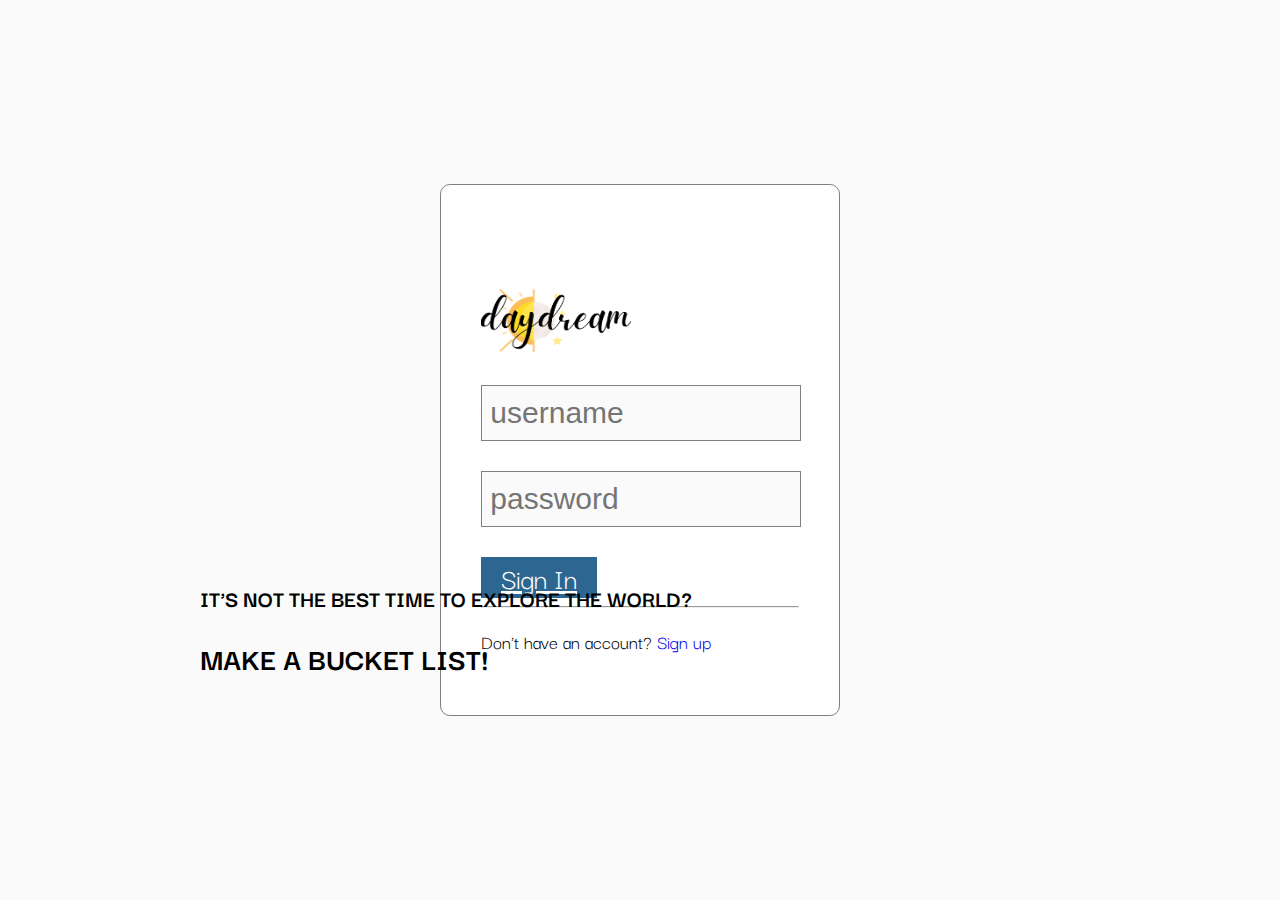
<file: index.html>
<!DOCTYPE html>
<html lang="en">

<head>
    <meta charset="UTF-8">
    <meta http-equiv="X-UA-Compatible" content="IE=edge">
    <meta name="viewport" content="width=device-width, initial-scale=1.0">
    <!-- CSS only -->
    <link href="https://cdn.jsdelivr.net/npm/bootstrap@5.2.0-beta1/dist/css/bootstrap.min.css" rel="stylesheet"
        integrity="sha384-0evHe/X+R7YkIZDRvuzKMRqM+OrBnVFBL6DOitfPri4tjfHxaWutUpFmBp4vmVor" crossorigin="anonymous">

    <link href="styles/styles.css" rel="stylesheet" type="text/css">
    <link rel="preconnect" href="https://fonts.googleapis.com">
    <link rel="preconnect" href="https://fonts.gstatic.com" crossorigin>
    <link href="https://fonts.googleapis.com/css2?family=Darker+Grotesque:wght@300;400;500;600;700&display=swap"
        rel="stylesheet">
    <script src="/Scripts/script.js" defer></script>

    <title>Day Dream</title>
</head>

<body>


    <div class="box text-center">

        <img src="/assets/logo.png" alt="logo" style="width:150px ;height:150px">
        <form>
            <div class="signininput">
                <input type="text" name="username" id="username" placeholder=" username" required />
            </div>

            <div class="signininput">
                <input type="password" name="password" id="password" placeholder=" password" required />

            </div>
            <a href="bucketlist.html" class="btn" type="submit">Sign In</a>
            <hr />

            <p style=" font-size:20px">Don't have an account? <a href="signup.html"
                    style="text-decoration:none ; font-size:20px">Sign up</a></p>

        </form>
    </div>

    <div style="position:absolute ; bottom: 200px ; left:200px ">
        <h2 class="text-muted">IT'S NOT THE BEST TIME TO EXPLORE THE WORLD?</h2>
        <h1 class="text-muted">MAKE A BUCKET LIST!</h1>
    </div>



    <!-- JavaScript Bundle with Popper -->
    <script src="https://cdn.jsdelivr.net/npm/bootstrap@5.2.0-beta1/dist/js/bootstrap.bundle.min.js"
        integrity="sha384-pprn3073KE6tl6bjs2QrFaJGz5/SUsLqktiwsUTF55Jfv3qYSDhgCecCxMW52nD2"
        crossorigin="anonymous"></script>
</body>

</html>
</file>
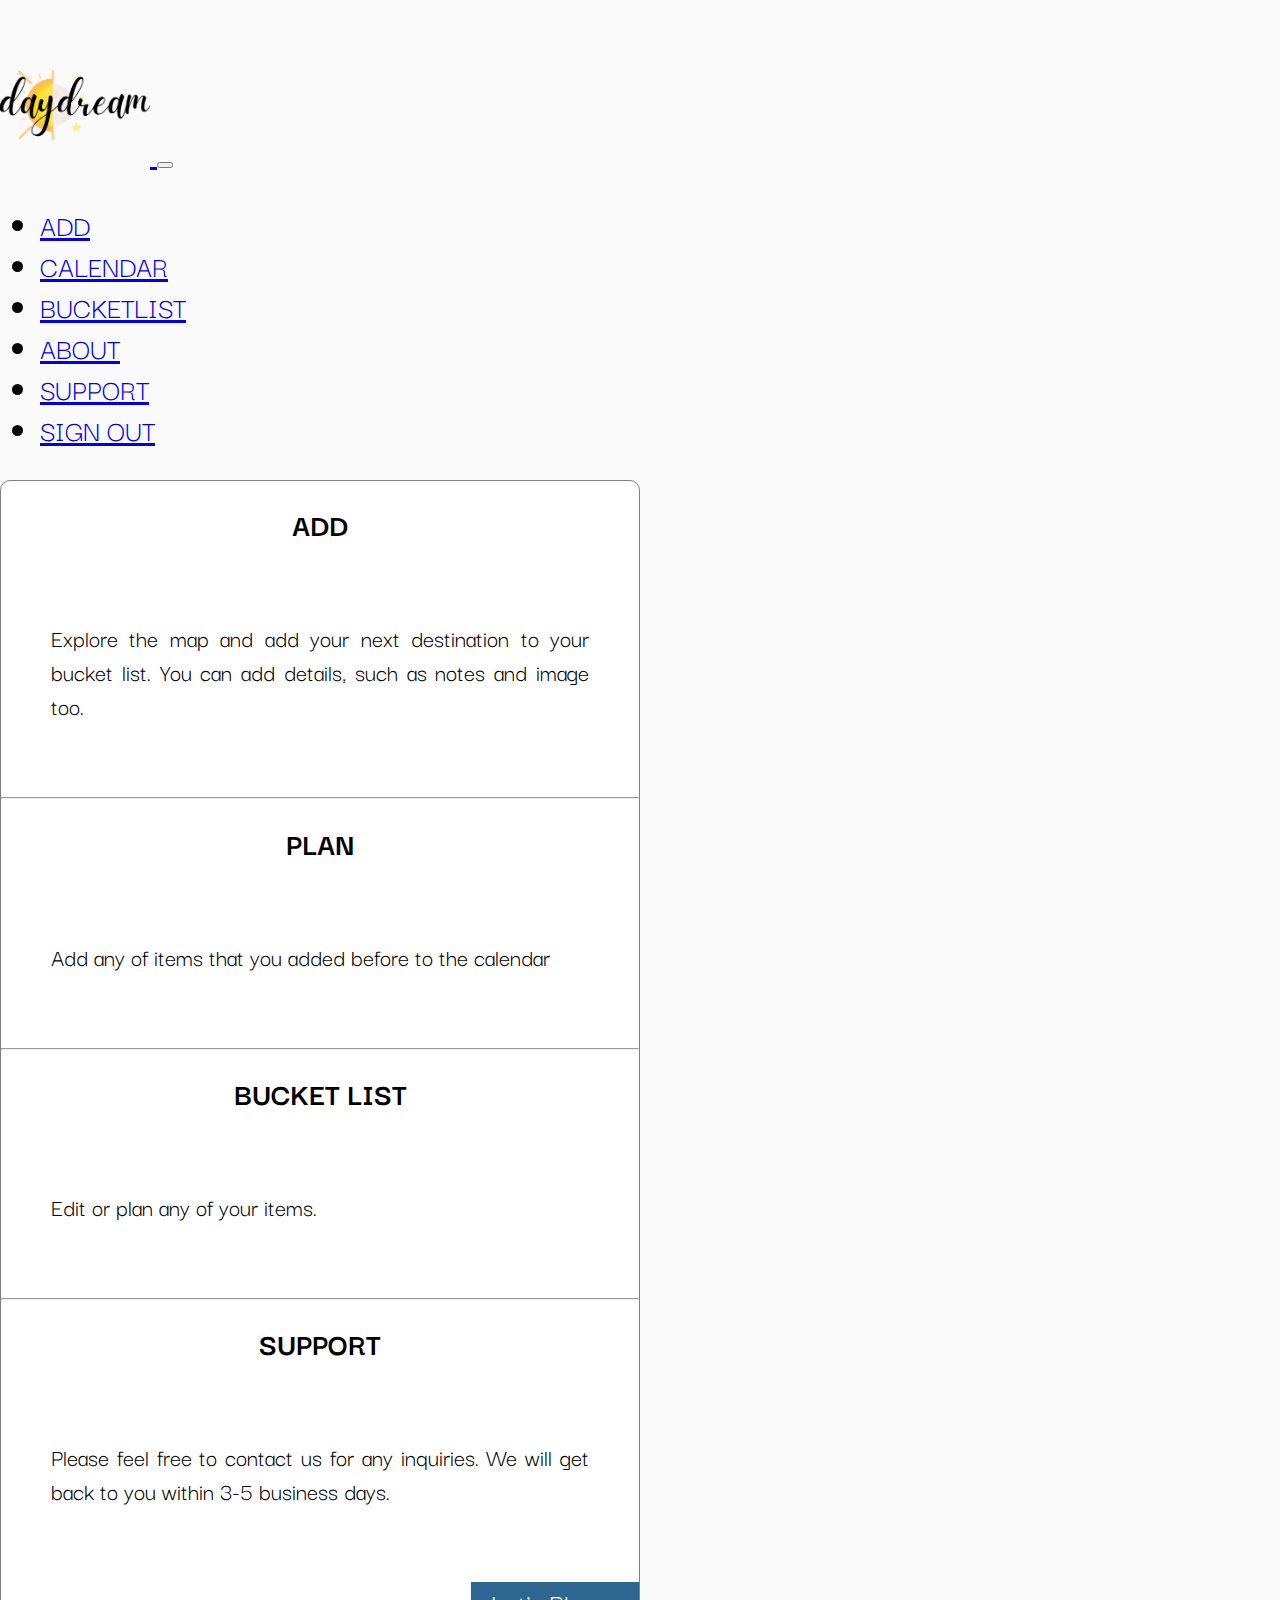
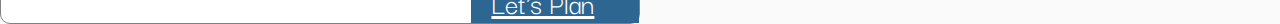
<file: about.html>
<!DOCTYPE html>
<html lang="en">

<head>
    <meta charset="UTF-8">
    <meta http-equiv="X-UA-Compatible" content="IE=edge">
    <meta name="viewport" content="width=device-width, initial-scale=1.0">
    <!-- CSS only -->
    <link href="https://cdn.jsdelivr.net/npm/bootstrap@5.2.0-beta1/dist/css/bootstrap.min.css" rel="stylesheet"
        integrity="sha384-0evHe/X+R7YkIZDRvuzKMRqM+OrBnVFBL6DOitfPri4tjfHxaWutUpFmBp4vmVor" crossorigin="anonymous">

    <link href="styles/styles.css" rel="stylesheet" type="text/css">
    <link rel="preconnect" href="https://fonts.googleapis.com">
    <link rel="preconnect" href="https://fonts.gstatic.com" crossorigin>
    <link href="https://fonts.googleapis.com/css2?family=Darker+Grotesque:wght@300;400;500;600;700&display=swap"
        rel="stylesheet">
    <script src="/Scripts/script.js" defer></script>

    <title>Day Dream</title>
</head>

<body>

    <!-- navbar -->
    <nav class="navbar navbar-expand-md fixed-up">
        <div class="container-xxl">
            <a href="index.html" class="navbar-brand">
                <img src="/assets/logo.png" alt="logo" width="150" height="" href="index.html">
            </a>

            <!--toggle button for mobile app-->
            <button class="navbar-toggler" type="button" data-bs-toggle="collapse" data-bs-target="#main-navbar"
                aria-controls="main-navbar" aria-expanded="false" aria-label="Toggle navigation">
                <span class="navbar-toggler-icon"></span>
            </button>
            <div class="collapse navbar-collapse justify-content-end align-center" id="main-navbar">
                <ul class="navbar-nav">
                    <li class="nav-item">
                        <a class="nav-link " href="add.html">ADD</a>
                    </li>
                    <li class="nav-item">
                        <a class="nav-link" href="calendar.html">CALENDAR</a>
                    </li>
                    <li class="nav-item">
                        <a class="nav-link" href="bucketlist.html">BUCKETLIST</a>
                    </li>
                    <li class="nav-item">
                        <a class="nav-link active" href="about.html">ABOUT</a>
                    </li>
                    <li class="nav-item">
                        <a class="nav-link" href="support.html">SUPPORT</a>
                    </li>
                    <li class="nav-item">
                        <a class="nav-link" href="index.html">SIGN OUT</a>
                    </li>

                </ul>
            </div>
        </div>
    </nav>

    <div class="container-lg my-3 py-5" style="width: 50%;">
        <h1 style="text-align:center ;">ADD</h1>
        <p class="text-muted" style="padding:50px ;">Explore the map and add your next destination to your bucket list. You can add details, such as notes and
            image too.</p>
        <hr/>
        <h1 style="text-align:center ;">PLAN</h1>
        <p class="text-muted" style="padding:50px ;">Add any of items that you added before to the calendar</p>
        <hr />
        <h1 style="text-align:center ;">BUCKET LIST</h1>
        <p class="text-muted" style="padding:50px ;">Edit or plan any of your items.</p>
        <hr />
        <h1 style="text-align:center ;">SUPPORT</h1>
        <p class="text-muted" style="padding:50px ;">Please feel free to contact us for any inquiries. We will get back to you within 3-5 business days. </p>
        

        <div class="text-right">
            <a href="/add.html" class="btn" style="display:block ; width: 20%; margin-left:auto;">Let's Plan</a>
        </div>



    </div>


    <!-- JavaScript Bundle with Popper -->
    <script src="https://cdn.jsdelivr.net/npm/bootstrap@5.2.0-beta1/dist/js/bootstrap.bundle.min.js"
        integrity="sha384-pprn3073KE6tl6bjs2QrFaJGz5/SUsLqktiwsUTF55Jfv3qYSDhgCecCxMW52nD2"
        crossorigin="anonymous"></script>
</body>

</html>
</file>
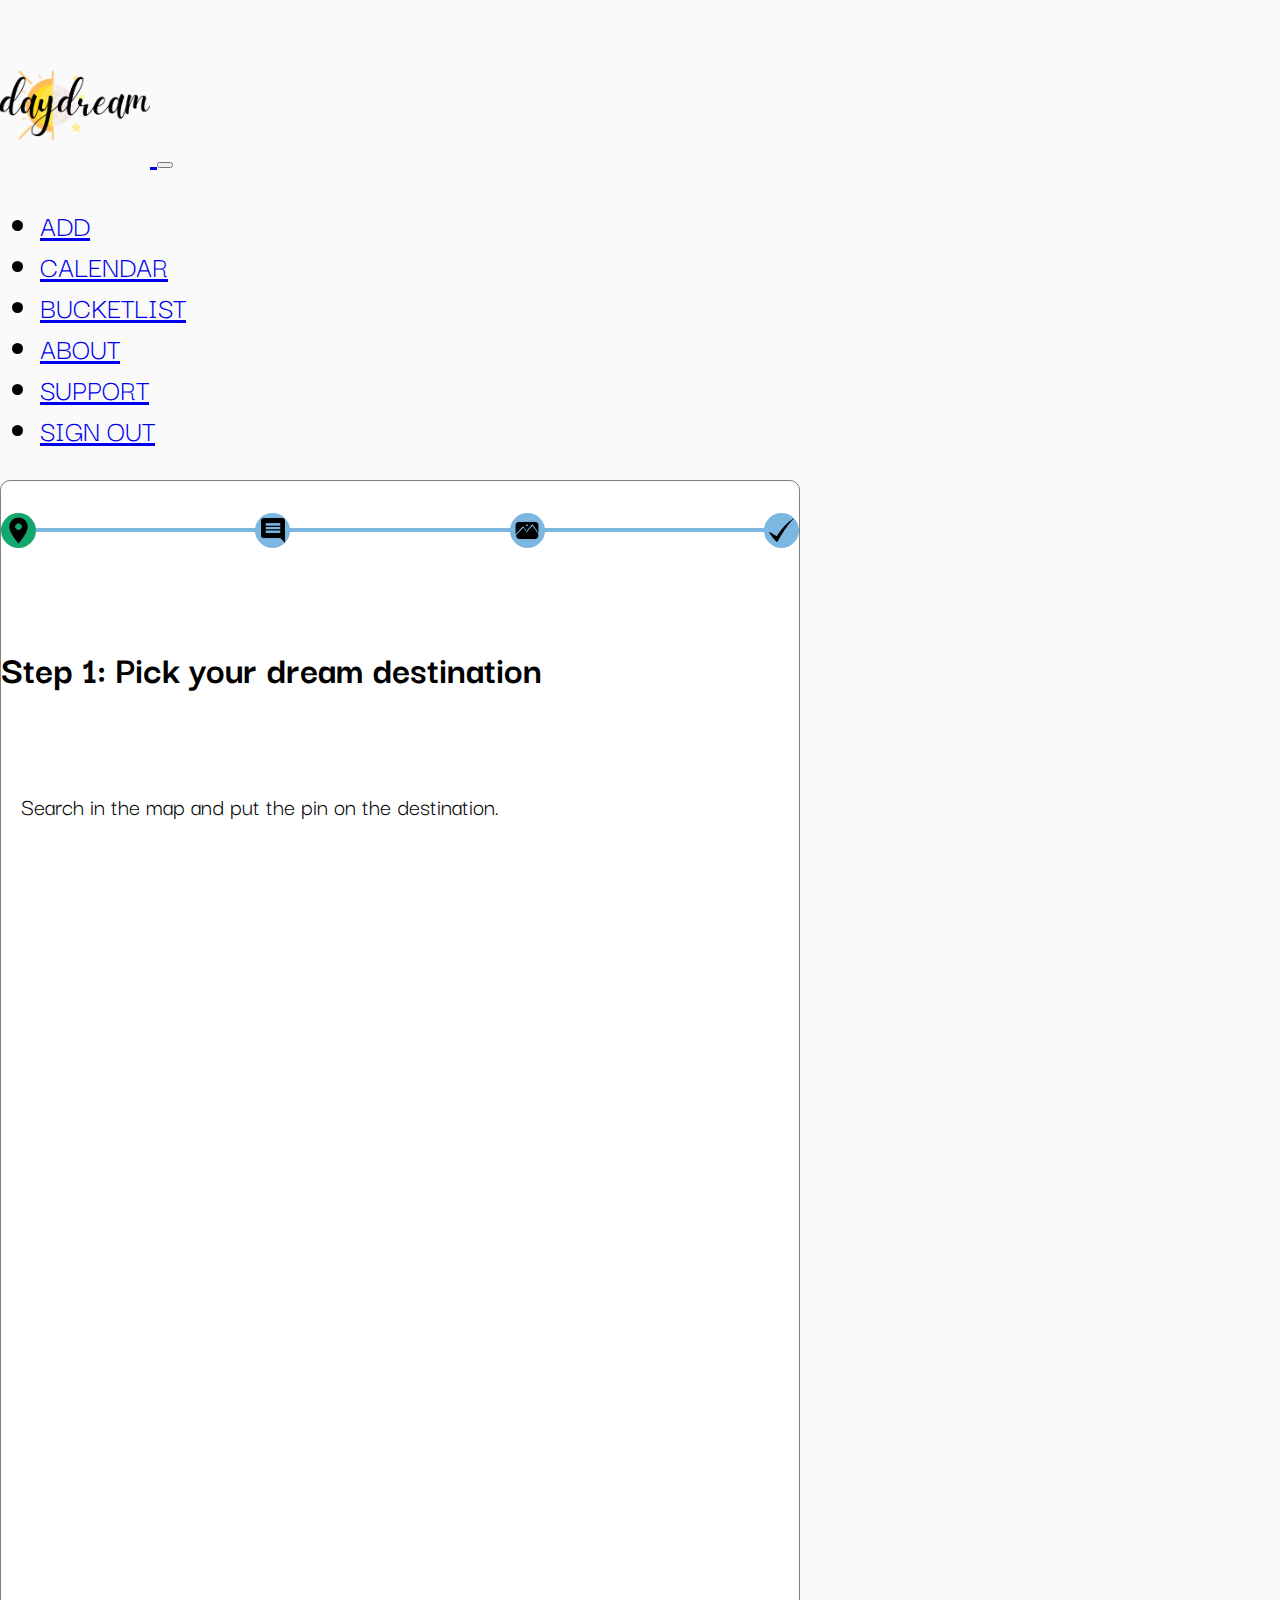
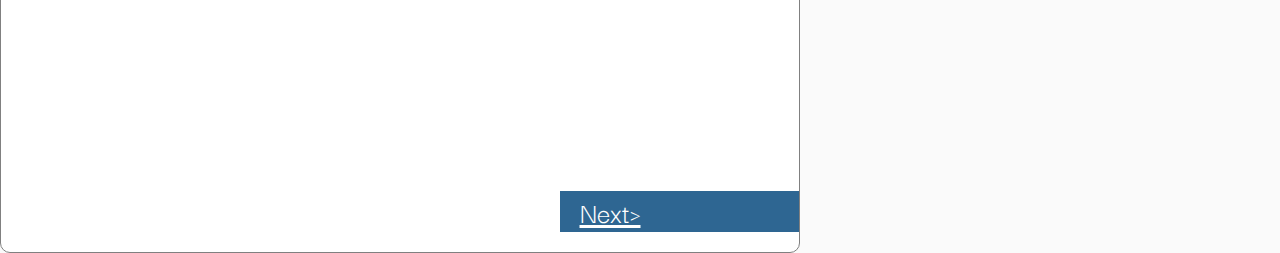
<file: add.html>
<!DOCTYPE html>
<html lang="en">

<head>
    <meta charset="UTF-8">
    <meta http-equiv="X-UA-Compatible" content="IE=edge">
    <meta name="viewport" content="width=device-width, initial-scale=1.0">
    <!-- CSS only -->
    <link href="https://cdn.jsdelivr.net/npm/bootstrap@5.2.0-beta1/dist/css/bootstrap.min.css" rel="stylesheet"
        integrity="sha384-0evHe/X+R7YkIZDRvuzKMRqM+OrBnVFBL6DOitfPri4tjfHxaWutUpFmBp4vmVor" crossorigin="anonymous">

    <link href="styles/styles.css" rel="stylesheet" type="text/css">
    <link rel="preconnect" href="https://fonts.googleapis.com">
    <link rel="preconnect" href="https://fonts.gstatic.com" crossorigin>
    <link href="https://fonts.googleapis.com/css2?family=Darker+Grotesque:wght@300;400;500;600;700&display=swap"
        rel="stylesheet">
    <script src="/Scripts/script.js" defer></script>

    <title>Day Dream</title>
</head>

<body>

    <!-- navbar -->
    <nav class="navbar navbar-expand-md fixed-up">
        <div class="container-xxl">
            <a href="index.html" class="navbar-brand">
                <img src="/assets/logo.png" alt="logo" width="150" height="" href="index.html">
            </a>

            <!--toggle button for mobile app-->
            <button class="navbar-toggler" type="button" data-bs-toggle="collapse" data-bs-target="#main-navbar"
                aria-controls="main-navbar" aria-expanded="false" aria-label="Toggle navigation">
                <span class="navbar-toggler-icon"></span>
            </button>
            <div class="collapse navbar-collapse justify-content-end align-center" id="main-navbar">
                <ul class="navbar-nav">
                    <li class="nav-item">
                        <a class="nav-link active" href="add.html">ADD</a>
                    </li>
                    <li class="nav-item">
                        <a class="nav-link" href="calendar.html">CALENDAR</a>
                    </li>
                    <li class="nav-item">
                        <a class="nav-link" href="bucketlist.html">BUCKETLIST</a>
                    </li>
                    <li class="nav-item">
                        <a class="nav-link" href="about.html">ABOUT</a>
                    </li>
                    <li class="nav-item">
                        <a class="nav-link" href="support.html">SUPPORT</a>
                    </li>

                    <li class="nav-item">
                        <a class="nav-link" href="index.html">SIGN OUT</a>
                    </li>

                </ul>
            </div>
        </div>
    </nav>


    <!--This section was completed with the "https://www.youtube.com/watch?v=JFfVilQSius&t=531s" tutorial with some modification which includes HTML code and CSS codes-->
    <section id="adding " class="bg-light mt-5">
        <div class="container-lg" style="width:800px;">

            <form action="#" class="form">
                <!--progress bar-->
                <div class="progressbar my-6">
                    <div class="progress" id="progress"></div>
                    <div class="progress-step progress-step-active" data-title="Location"><img
                            src="/assets/location.png" width="70%"></div>
                    <div class="progress-step" data-title="Description"><img src="/assets/description.png" width="70%">
                    </div>
                    <div class="progress-step" data-title="Images"><img src="/assets/images.png" width="70%">
                    </div>
                    <div class="progress-step" data-title="Confirmation"><img src="/assets/confirmation.png"
                            width="70%"></div>
                </div>
                <!--Personal information form-->
                <div id="error"></div>
                <div class="form-step form-step-active text-center">
                    <h6>Step 1: Pick your dream destination</h6>
                    <small class="text-muted" style="font-size: 25px; margin:20px ;">Search in the map and put the pin
                        on the
                        destination.</small>

                    <!--Google map-->
                    <div id="map-container-google-1" class="z-depth-1-half map-container" style="height: 500px ">
                        <iframe src="https://maps.google.com/maps?q=manhatan&t=&z=13&ie=UTF8&iwloc=&output=embed"
                            frameborder="0" style="border:0" allowfullscreen></iframe>
                    </div>

                    <!--Google Maps-->

                    <div class="text-right">
                        <a href="#" class="btn btn-next " type="submit"
                            style="display:block ; width: 25%; margin-left: auto; margin-top: 20px;margin-bottom: 20px;">Next&gt</a>
                    </div>


                </div>


                <!--Booking information form step-->
                <div class="form-step ">
                    <h6>Step 2: Add a note for your future self</h6>

                    <div class="supportinput">
                        <input type="text" name="messagetosupport" id="message"
                            placeholder=" ex. what to pack? Which season is the best? "
                            style="border: solid grey thin; padding-bottom: 100px; font-size: 25px; margin-bottom: 20px;"
                            required />

                    </div>
                    <div class="row ">
                        <div class="col">
                            <div class="text-left">
                                <a href="#" class="btn btn-prev"
                                    style="display:block ; width:50%; margin-right: auto; margin-bottom: 20px;">
                                    &lt Back</a>
                            </div>
                        </div>

                        <div class="col">
                            <div class="text-right">
                                <a href="#" class="btn btn-next"
                                    style="display:block ; width:50%; margin-left: auto; margin-bottom: 20px;">Next
                                    &gt</a>
                            </div>
                        </div>
                    </div>
                </div>

                <!--payment information  step form-->
                <div class="form-step  text-center">
                    <h6>Step 3: Add some pictures.</h6>
                    <small class="text-muted" style="font-size: 25px; margin:20px ;">Add the pictures that inspired
                        you.</small>

                    <div class="photo-container">
                        <img src="/assets/addImage.png" alt="image" style="margin:20px ;">


                    </div>

                    <div class="row ">
                        <div class="col">
                            <div class="text-left">
                                <a href="#" class="btn btn-prev"
                                    style="display:block ; width:50%; margin-right: auto; margin-bottom: 20px;">
                                    &lt Back</a>
                            </div>
                        </div>

                        <div class="col">
                            <div class="text-right">
                                <a href="#" class="btn btn-next"
                                    style="display:block ; width: 50%; margin-left: auto; margin-bottom: 20px;">Complete
                                </a>
                            </div>
                        </div>
                    </div>
                </div>

                <!--Confirmation step form-->
                <div class="form-step  text-center">
                    <h6>CONFIRMATION</h6>
                    <small class="text-muted" style="font-size: 25px; margin:20px ;">This idea is added to your bucket
                        list!</small>
                    <br>
                    <small class="text-muted" style="font-size: 25px; margin:20px ;"> the "BUCKETLIST" tab to edit or
                        view your other items.</small>
                    <img src="/assets/checkincircle.png" style="width: 50%;">

                    <div class="text-right">
                        <a href="bucketlist.html" class="btn btn-next"
                            style="display:block ; width: 50%; margin-left: auto; margin-bottom: 20px;">Show my destinations
                        </a>
                    </div>

                </div>

        </div>




        </form>

        </div>
    </section>






    <!-- JavaScript Bundle with Popper -->
    <script src="https://cdn.jsdelivr.net/npm/bootstrap@5.2.0-beta1/dist/js/bootstrap.bundle.min.js"
        integrity="sha384-pprn3073KE6tl6bjs2QrFaJGz5/SUsLqktiwsUTF55Jfv3qYSDhgCecCxMW52nD2"
        crossorigin="anonymous"></script>
</body>

</html>
</file>
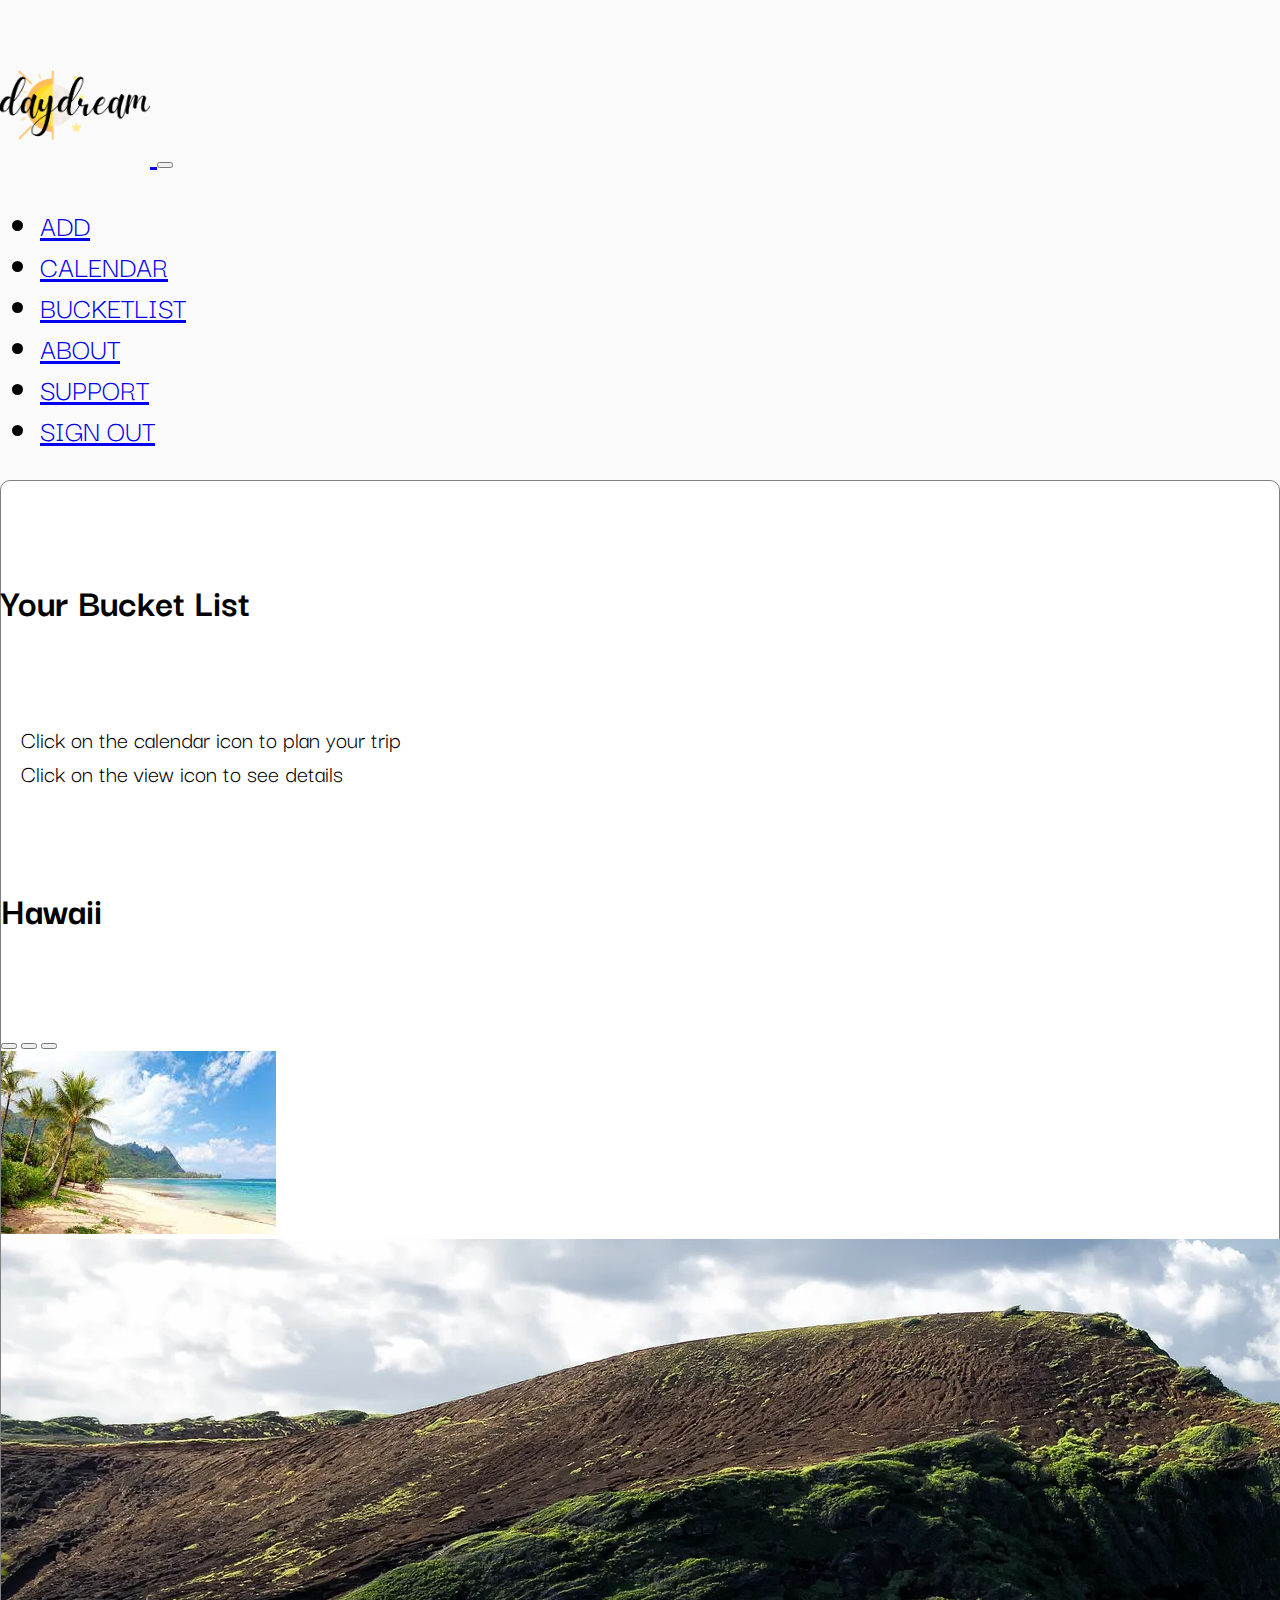
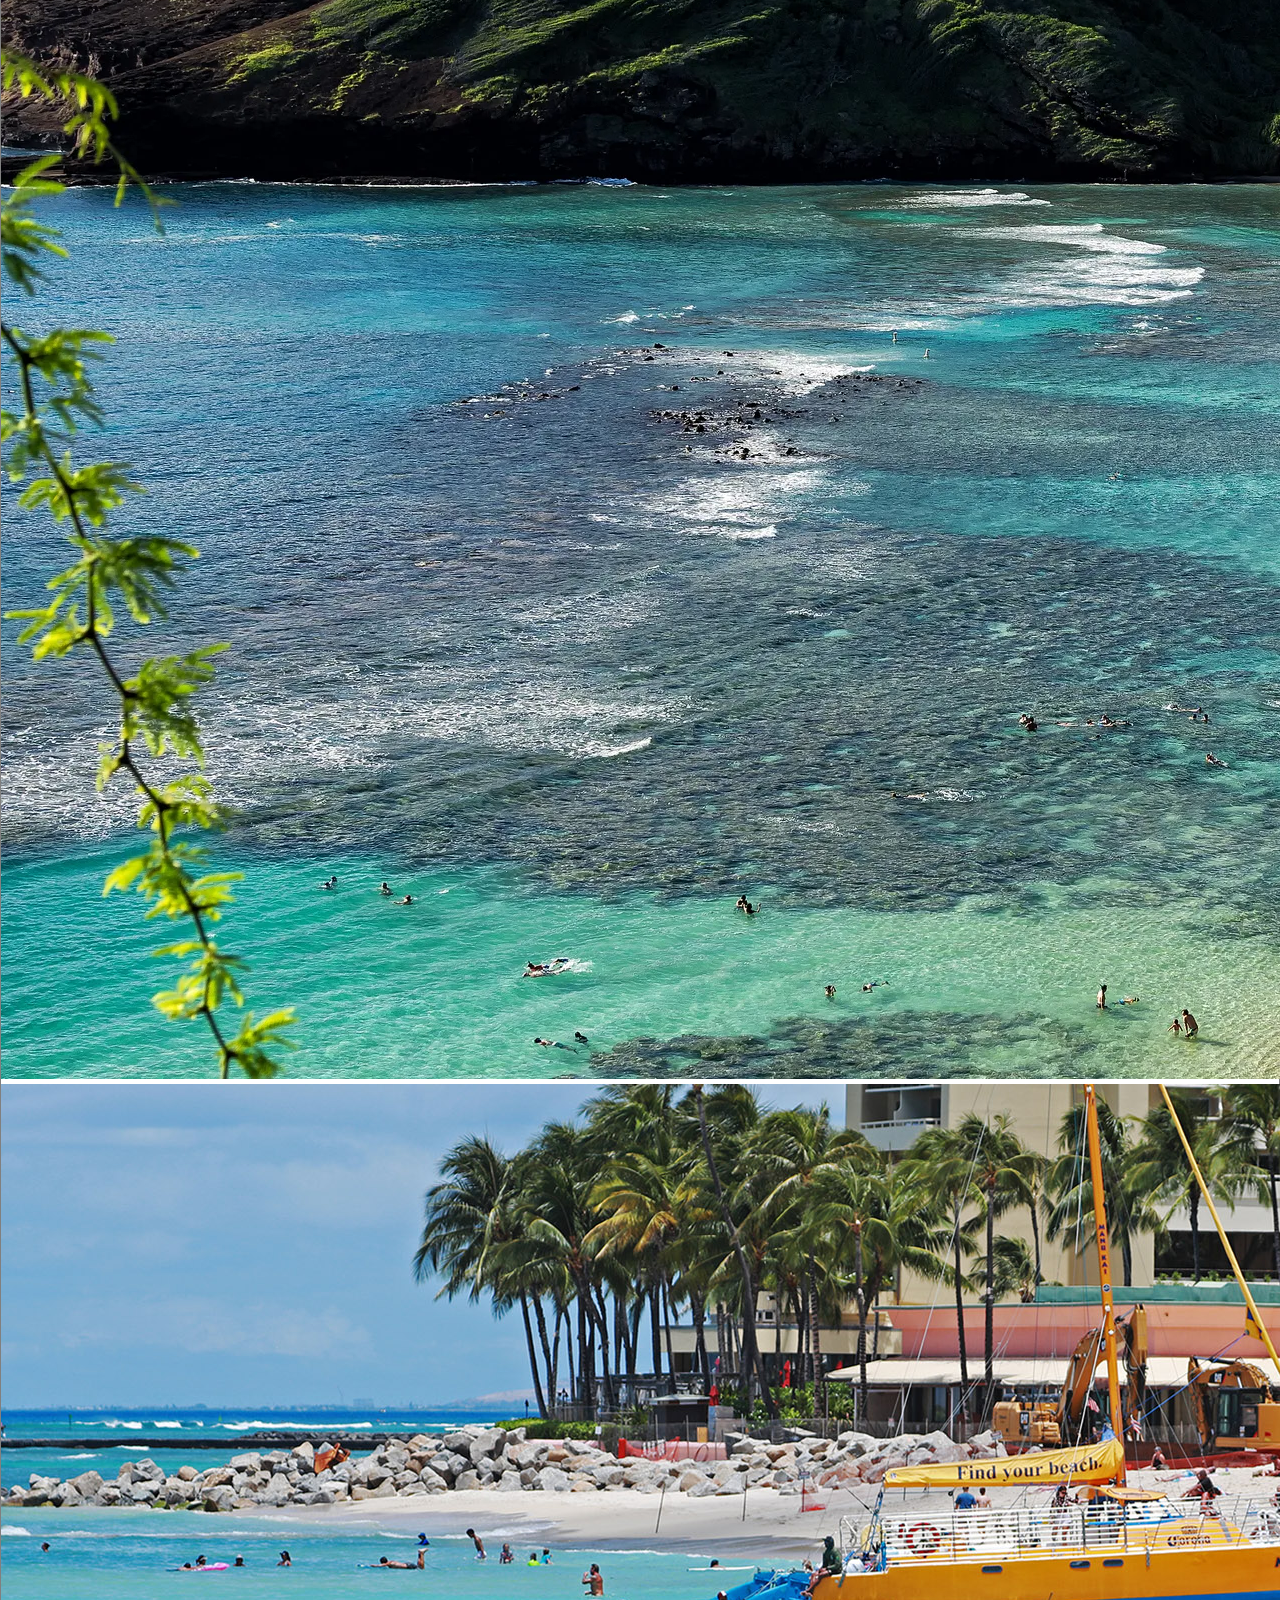
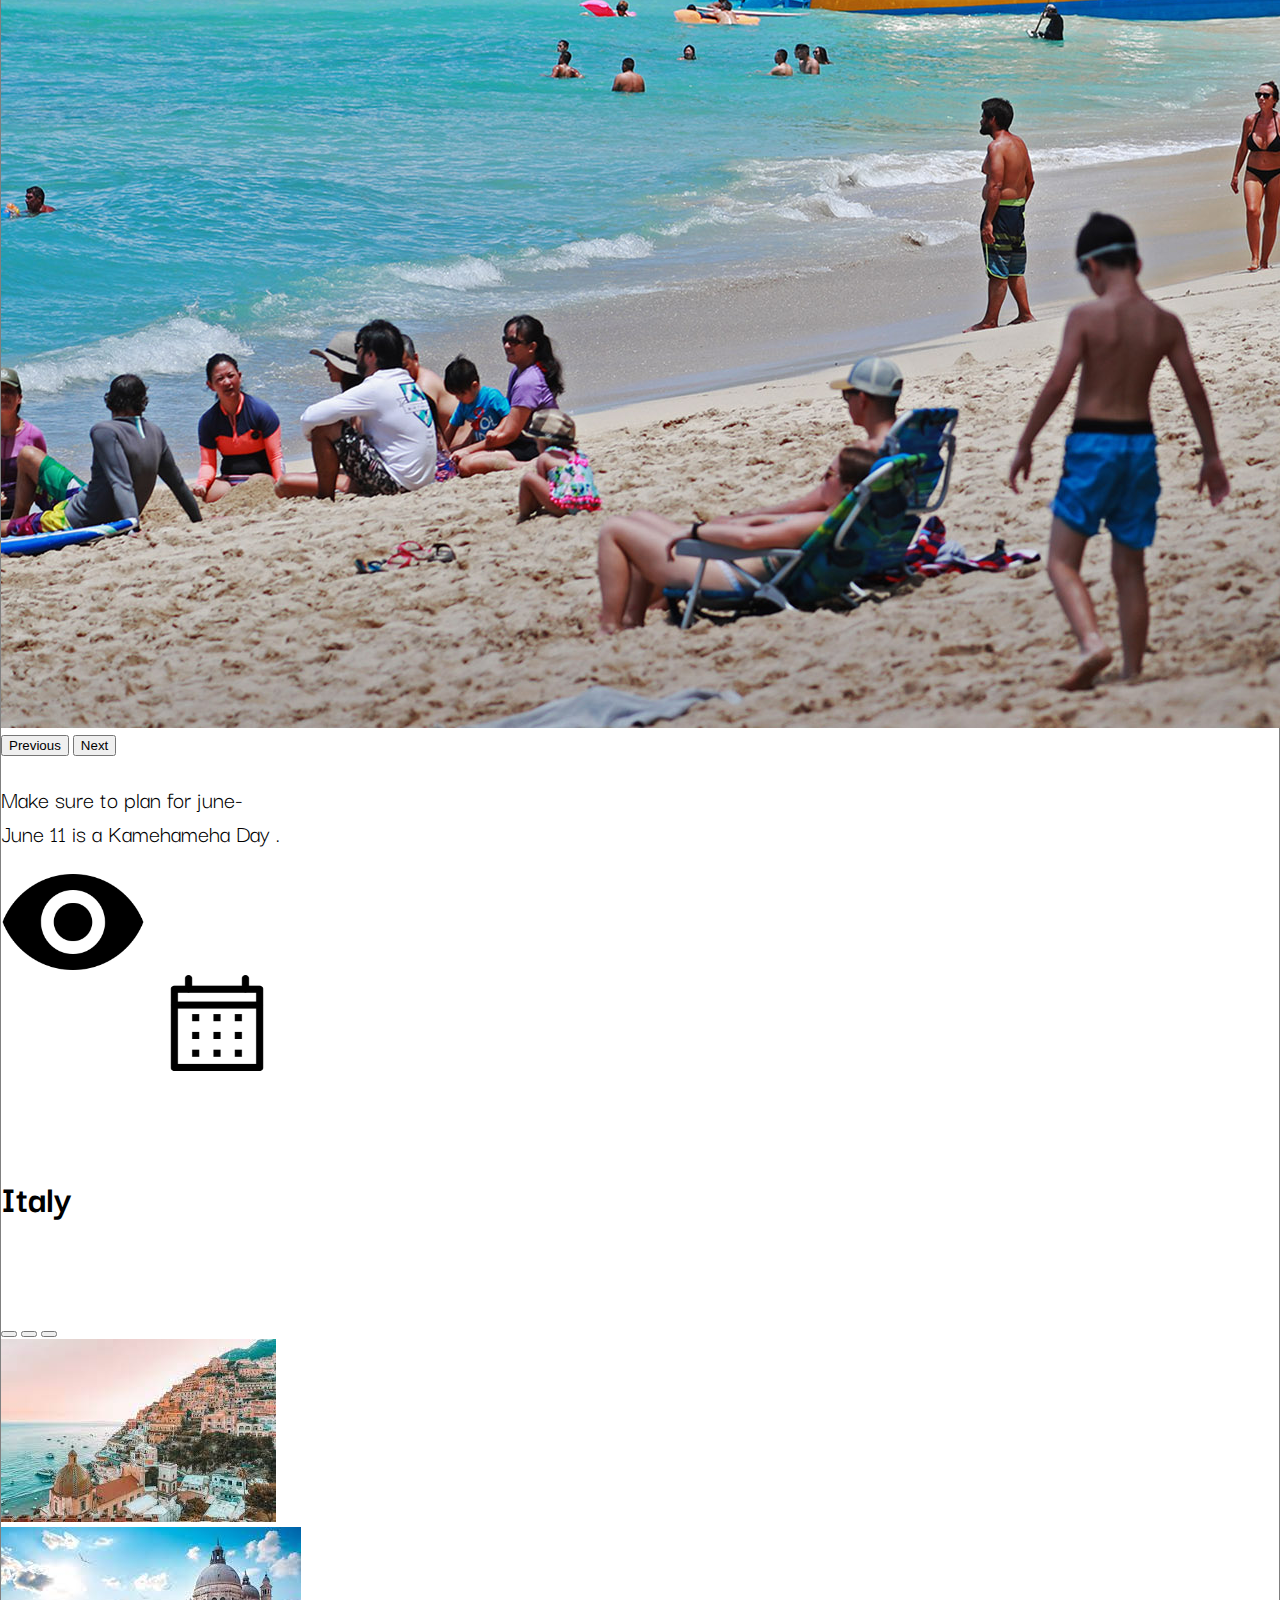
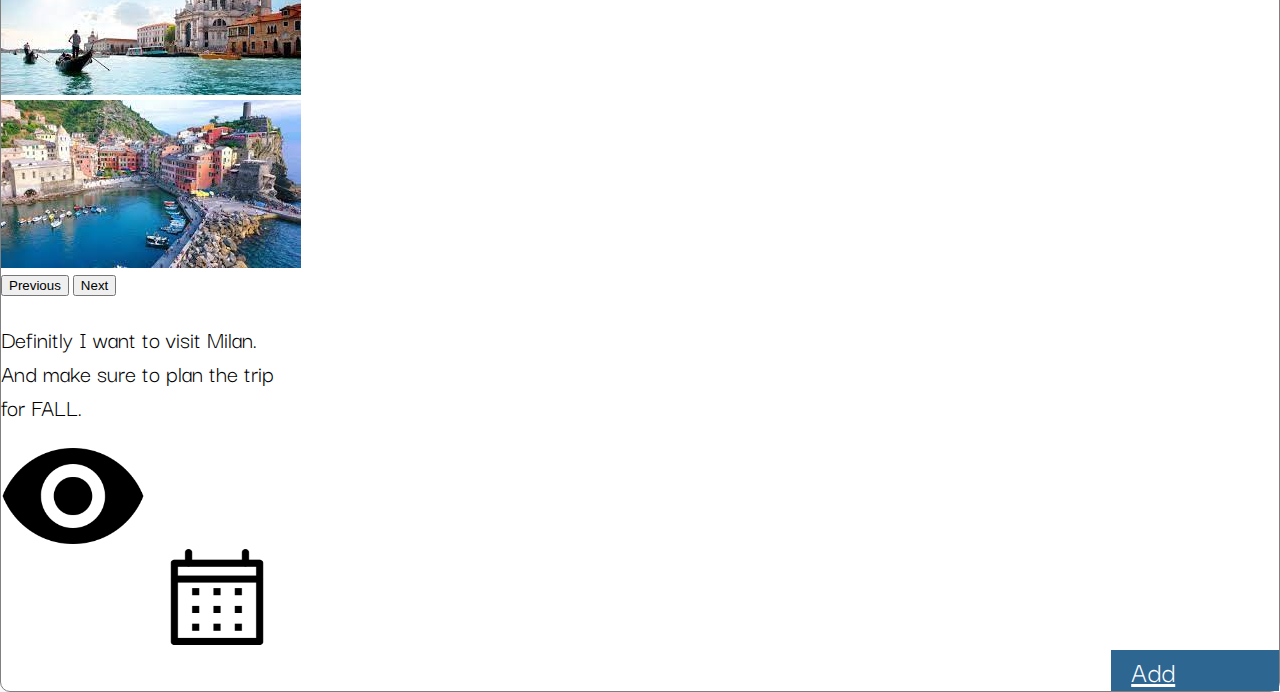
<file: bucketlist.html>
<!DOCTYPE html>
<html lang="en">

<head>
    <meta charset="UTF-8">
    <meta http-equiv="X-UA-Compatible" content="IE=edge">
    <meta name="viewport" content="width=device-width, initial-scale=1.0">
    <!-- CSS only -->
    <link href="https://cdn.jsdelivr.net/npm/bootstrap@5.2.0-beta1/dist/css/bootstrap.min.css" rel="stylesheet"
        integrity="sha384-0evHe/X+R7YkIZDRvuzKMRqM+OrBnVFBL6DOitfPri4tjfHxaWutUpFmBp4vmVor" crossorigin="anonymous">

    <link href="styles/styles.css" rel="stylesheet" type="text/css">
    <link rel="preconnect" href="https://fonts.googleapis.com">
    <link rel="preconnect" href="https://fonts.gstatic.com" crossorigin>
    <link href="https://fonts.googleapis.com/css2?family=Darker+Grotesque:wght@300;400;500;600;700&display=swap"
        rel="stylesheet">
    <script src="/Scripts/script.js" defer></script>

    <title>Day Dream</title>
</head>

<body>

    <!-- navbar -->
    <nav class="navbar navbar-expand-md fixed-up">
        <div class="container-xxl">
            <a href="index.html" class="navbar-brand">
                <img src="/assets/logo.png" alt="logo" width="150" height="" href="index.html">
            </a>

            <!--toggle button for mobile app-->
            <button class="navbar-toggler" type="button" data-bs-toggle="collapse" data-bs-target="#main-navbar"
                aria-controls="main-navbar" aria-expanded="false" aria-label="Toggle navigation">
                <span class="navbar-toggler-icon"></span>
            </button>
            <div class="collapse navbar-collapse justify-content-end align-center" id="main-navbar">
                <ul class="navbar-nav">
                    <li class="nav-item">
                        <a class="nav-link " href="add.html">ADD</a>
                    </li>
                    <li class="nav-item">
                        <a class="nav-link" href="calendar.html">CALENDAR</a>
                    </li>
                    <li class="nav-item">
                        <a class="nav-link active" href="bucketlist.html">BUCKETLIST</a>
                    </li>
                    <li class="nav-item">
                        <a class="nav-link" href="about.html">ABOUT</a>
                    </li>
                    <li class="nav-item">
                        <a class="nav-link" href="support.html">SUPPORT</a>
                    </li>
                    <li class="nav-item">
                        <a class="nav-link" href="index.html">SIGN OUT</a>
                    </li>

                </ul>
            </div>
        </div>
    </nav>


    <div class="container-lg my-3 py-5">
        <div class="text-center">

            <h6 style="font-size: 40px; font-family: 'Darker Grotesque', sans-serif;">Your Bucket List</h6>
            <small class="text-muted" style="font-size: 25px; margin:20px ;">Click on the
                calendar icon to plan your trip</small>
                <br/>
            <small class="text-muted" style="font-size: 25px; margin:20px ;">Click on the
                view icon to see details</small>

            <section id="bucketlist" class="bg-light">

                <div class="container-lg my-3 py-5" style="border:none ;">

                    <div class="row my-5 align-items-center justify-content-center">

                        <div class="col-8 col-lg-4 col-xl-3">
                            <div class="card" style="width: 18rem;">
                                <div class="card-header text-center">
                                    <h6>Hawaii</h6>
                                    <div id="carouselExampleIndicators" class="carousel slide" data-bs-ride="true">
                                        <div class="carousel-indicators">
                                            <button type="button" data-bs-target="#carouselExampleIndicators"
                                                data-bs-slide-to="0" class="active" aria-current="true"
                                                aria-label="Slide 1"></button>
                                            <button type="button" data-bs-target="#carouselExampleIndicators"
                                                data-bs-slide-to="1" aria-label="Slide 2"></button>
                                            <button type="button" data-bs-target="#carouselExampleIndicators"
                                                data-bs-slide-to="2" aria-label="Slide 3"></button>
                                        </div>
                                        <div class="carousel-inner">
                                            <div class="carousel-item active">
                                                <img src="/assets/hawaii1.jpg" class="d-block w-100" alt="slide1">
                                            </div>
                                            <div class="carousel-item">
                                                <img src="/assets/hawaii2.jpg" class="d-block w-100" alt="slide2">
                                            </div>
                                            <div class="carousel-item">
                                                <img src="/assets/hawaii3.jpg" class="d-block w-100" alt="slide3">
                                            </div>
                                        </div>
                                        <button class="carousel-control-prev" type="button"
                                            data-bs-target="#carouselExampleIndicators" data-bs-slide="prev">
                                            <span class="carousel-control-prev-icon" aria-hidden="true"></span>
                                            <span class="visually-hidden">Previous</span>
                                        </button>
                                        <button class="carousel-control-next" type="button"
                                            data-bs-target="#carouselExampleIndicators" data-bs-slide="next">
                                            <span class="carousel-control-next-icon" aria-hidden="true"></span>
                                            <span class="visually-hidden">Next</span>
                                        </button>
                                    </div>
                                </div>
                                <div class="card-body text-center">

                                    <div class="card-body">

                                        <p class="card-text text-muted.d-none d-lg-block" style="text-align: start ;">
                                            Make
                                            sure to plan for june- June 11 is a Kamehameha Day .</p>


                                        <div class="row ">
                                            <div class="col">
                                                <div class="text-left">
                                                    <a href="EditHawaii.html"
                                                        style="display:block ; width:50%; margin-right: auto; padding: 0;">
                                                        <img src="/assets/view.png" alt="view" width="100%">
                                                    </a>
                                                </div>
                                            </div>

                                            <div class="col">
                                                <div class="text-right">
                                                    <a href="calendar.html"
                                                        style="display:block ; width: 50%; margin-left: auto;"><img
                                                            src="/assets/plan.png" alt="view" width="100%">
                                                    </a>
                                                </div>
                                            </div>
                                        </div>


                                    </div>
                                </div>
                            </div>
                        </div>

                        <div class="col-9 col-lg-4 col-xl-3">
                            <div class="card" style="width: 18rem;">
                                <div class="card-header text-center">
                                    <h6>Italy</h6>
                                    <div id="carouselExampleItaly" class="carousel slide" data-bs-ride="true">
                                        <div class="carousel-indicators">
                                            <button type="button" data-bs-target="#carouselExampleItaly"
                                                data-bs-slide-to="0" class="active" aria-current="true"
                                                aria-label="Slide 1"></button>
                                            <button type="button" data-bs-target="#carouselExampleItaly"
                                                data-bs-slide-to="1" aria-label="Slide 2"></button>
                                            <button type="button" data-bs-target="#carouselExampleItaly"
                                                data-bs-slide-to="2" aria-label="Slide 3"></button>
                                        </div>
                                        <div class="carousel-inner">
                                            <div class="carousel-item active">
                                                <img src="/assets/italy1.jpg" class="d-block w-100" alt="slide1">
                                            </div>
                                            <div class="carousel-item">
                                                <img src="/assets/italy2.jpg" class="d-block w-100" alt="slide2">
                                            </div>
                                            <div class="carousel-item">
                                                <img src="/assets/italy3.jpg" class="d-block w-100" alt="slide3">
                                            </div>
                                        </div>
                                        <button class="carousel-control-prev" type="button"
                                            data-bs-target="#carouselExampleItaly" data-bs-slide="prev">
                                            <span class="carousel-control-prev-icon" aria-hidden="true"></span>
                                            <span class="visually-hidden">Previous</span>
                                        </button>
                                        <button class="carousel-control-next" type="button"
                                            data-bs-target="#carouselExampleItaly" data-bs-slide="next">
                                            <span class="carousel-control-next-icon" aria-hidden="true"></span>
                                            <span class="visually-hidden">Next</span>
                                        </button>
                                    </div>
                                </div>
                                <div class="card-body text-center">

                                    <div class="card-body">

                                        <p class="card-text text-muted.d-none d-lg-block" style="text-align: start ;">
                                            Definitly I want to visit Milan. And make sure to plan the trip for FALL.
                                        </p>
                                        <p></p>


                                        <div class="row ">
                                            <div class="col">
                                                <div class="text-left">
                                                    <a href="EditItaly.html"
                                                        style="display:block ; width:50%; margin-right: auto; padding: 0;">
                                                        <img src="/assets/view.png" alt="view" width="100%">
                                                    </a>
                                                </div>
                                            </div>

                                            <div class="col">
                                                <div class="text-right">
                                                    <a href="/calendar.html"
                                                        style="display:block ; width: 50%; margin-left: auto;"><img
                                                            src="/assets/plan.png" alt="view" width="100%">
                                                    </a>
                                                </div>
                                            </div>
                                        </div>


                                    </div>
                                </div>
                            </div>
                        </div>



                    </div>
                </div>

                <div class="text-right">
                    <a href="/add.html" class="btn" style="display:block ; width: 10%; margin-left:auto;">Add</a>
                </div>

        </div>
    </div>


    <!-- JavaScript Bundle with Popper -->
    <script src="https://cdn.jsdelivr.net/npm/bootstrap@5.2.0-beta1/dist/js/bootstrap.bundle.min.js"
        integrity="sha384-pprn3073KE6tl6bjs2QrFaJGz5/SUsLqktiwsUTF55Jfv3qYSDhgCecCxMW52nD2"
        crossorigin="anonymous"></script>
</body>

</html>
</file>
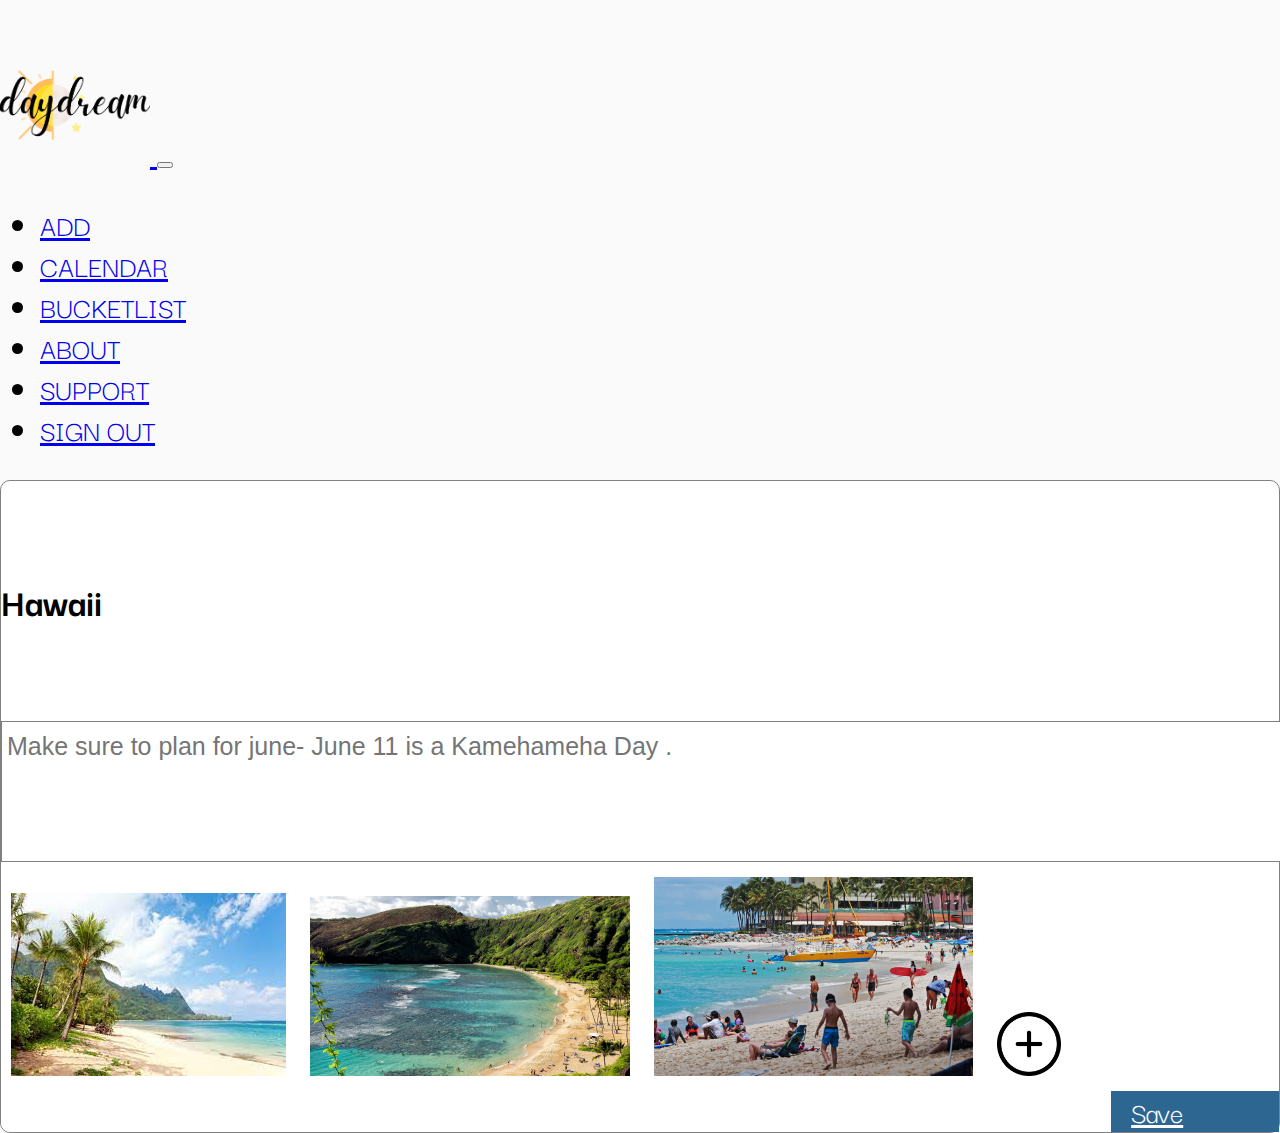
<file: EditHawaii.html>
<!DOCTYPE html>
<html lang="en">

<head>
    <meta charset="UTF-8">
    <meta http-equiv="X-UA-Compatible" content="IE=edge">
    <meta name="viewport" content="width=device-width, initial-scale=1.0">
    <!-- CSS only -->
    <link href="https://cdn.jsdelivr.net/npm/bootstrap@5.2.0-beta1/dist/css/bootstrap.min.css" rel="stylesheet"
        integrity="sha384-0evHe/X+R7YkIZDRvuzKMRqM+OrBnVFBL6DOitfPri4tjfHxaWutUpFmBp4vmVor" crossorigin="anonymous">

    <link href="styles/styles.css" rel="stylesheet" type="text/css">
    <link rel="preconnect" href="https://fonts.googleapis.com">
    <link rel="preconnect" href="https://fonts.gstatic.com" crossorigin>
    <link href="https://fonts.googleapis.com/css2?family=Darker+Grotesque:wght@300;400;500;600;700&display=swap"
        rel="stylesheet">
    <script src="/Scripts/script.js" defer></script>

    <title>Day Dream</title>
</head>

<body>

    <!-- navbar -->
    <nav class="navbar navbar-expand-md fixed-up">
        <div class="container-xxl">
            <a href="index.html" class="navbar-brand">
                <img src="/assets/logo.png" alt="logo" width="150" height="" href="index.html">
            </a>

            <!--toggle button for mobile app-->
            <button class="navbar-toggler" type="button" data-bs-toggle="collapse" data-bs-target="#main-navbar"
                aria-controls="main-navbar" aria-expanded="false" aria-label="Toggle navigation">
                <span class="navbar-toggler-icon"></span>
            </button>
            <div class="collapse navbar-collapse justify-content-end align-center" id="main-navbar">
                <ul class="navbar-nav">
                    <li class="nav-item">
                        <a class="nav-link " href="add.html">ADD</a>
                    </li>
                    <li class="nav-item">
                        <a class="nav-link" href="calendar.html">CALENDAR</a>
                    </li>
                    <li class="nav-item">
                        <a class="nav-link active" href="bucketlist.html">BUCKETLIST</a>
                    </li>
                    <li class="nav-item">
                        <a class="nav-link" href="about.html">ABOUT</a>
                    </li>
                    <li class="nav-item">
                        <a class="nav-link" href="support.html">SUPPORT</a>
                    </li>
                    <li class="nav-item">
                        <a class="nav-link" href="index.html">SIGN OUT</a>
                    </li>

                </ul>
            </div>
        </div>
    </nav>


    <div class="container-lg my-3 py-5">
        <div class="text-center">

            <h6>Hawaii</h6>


            <div class="container-lg my-3 py-5" style="border:none ;">



                <div class="supportinput">
                    <input type="text" name="messagetosupport" id="message"
                        placeholder="Make sure to plan for june- June 11 is a Kamehameha Day . "
                        style="border: solid grey thin; padding-bottom: 100px; font-size: 25px;" required />
                </div>
                <div>
                    <img src="/assets/hawaii1.jpg" alt="Hawaii1" style=" padding:10px">
                    <img src="/assets/hawaii2.jpg" alt="Hawaii2" style=" padding:10px; width: 25%;">
                    <img src="/assets/hawaii3.jpg" alt="Hawaii3" style=" padding:10px ;  width: 25%;">
                    <img src="/assets/add.png" alt="add" style="width:5% ; padding:10px ;  width: 5%;">

                </div>



                <div class="text-right">
                    <a href="/bucketlist.html" class="btn"
                        style="display:block ; width: 10%; margin-left:auto;">Save</a>
                </div>

            </div>
        </div>


        <!-- JavaScript Bundle with Popper -->
        <script src="https://cdn.jsdelivr.net/npm/bootstrap@5.2.0-beta1/dist/js/bootstrap.bundle.min.js"
            integrity="sha384-pprn3073KE6tl6bjs2QrFaJGz5/SUsLqktiwsUTF55Jfv3qYSDhgCecCxMW52nD2"
            crossorigin="anonymous"></script>
</body>

</html>
</file>
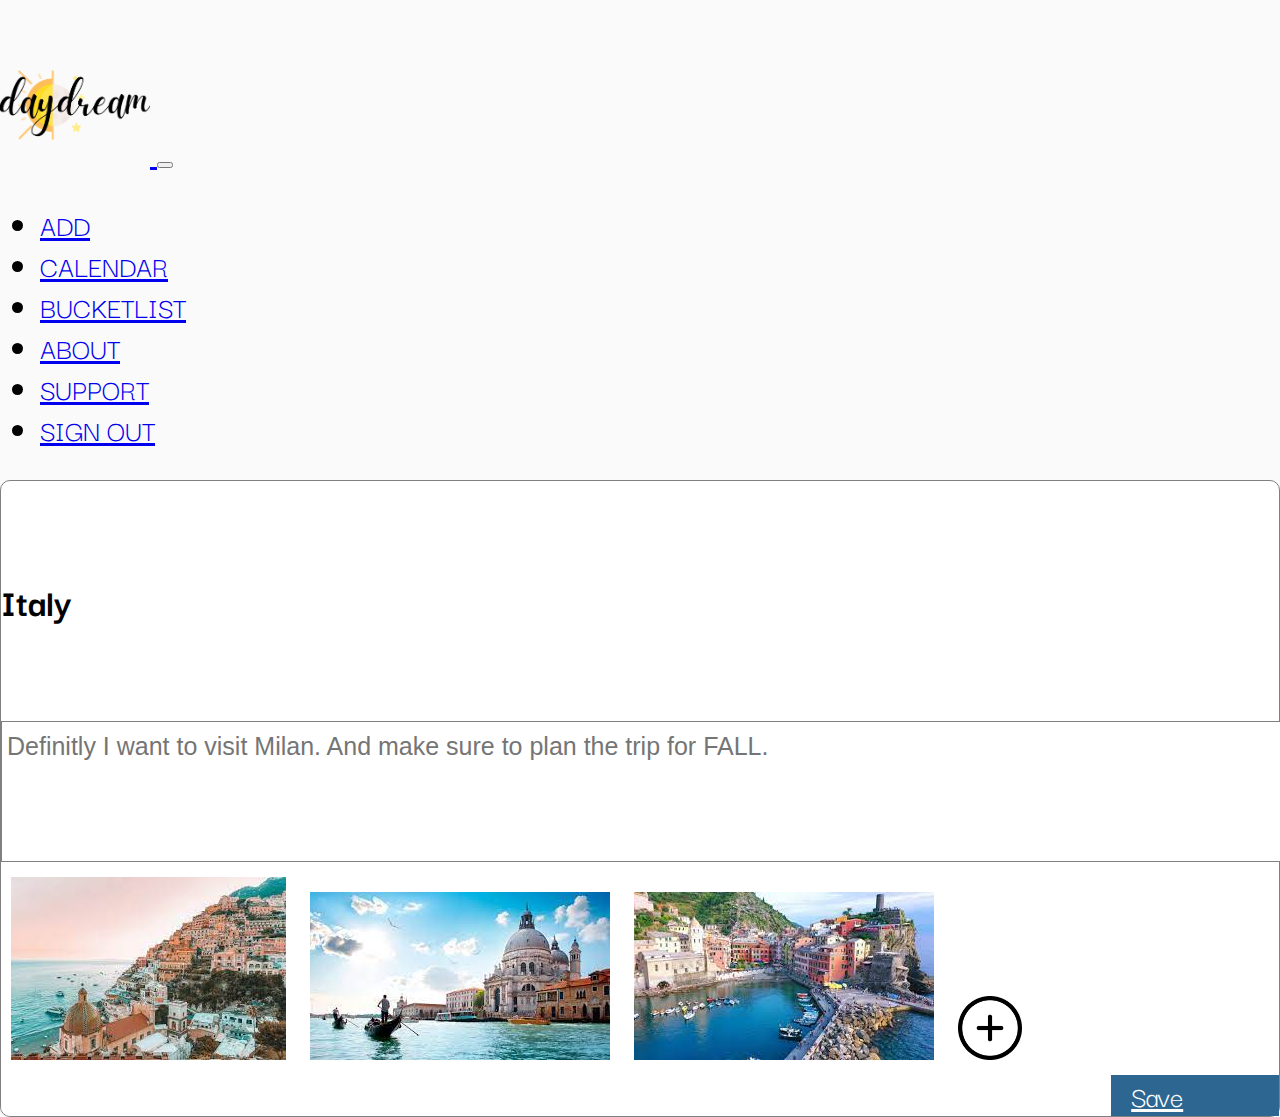
<file: EditItaly.html>
<!DOCTYPE html>
<html lang="en">

<head>
    <meta charset="UTF-8">
    <meta http-equiv="X-UA-Compatible" content="IE=edge">
    <meta name="viewport" content="width=device-width, initial-scale=1.0">
    <!-- CSS only -->
    <link href="https://cdn.jsdelivr.net/npm/bootstrap@5.2.0-beta1/dist/css/bootstrap.min.css" rel="stylesheet"
        integrity="sha384-0evHe/X+R7YkIZDRvuzKMRqM+OrBnVFBL6DOitfPri4tjfHxaWutUpFmBp4vmVor" crossorigin="anonymous">

    <link href="styles/styles.css" rel="stylesheet" type="text/css">
    <link rel="preconnect" href="https://fonts.googleapis.com">
    <link rel="preconnect" href="https://fonts.gstatic.com" crossorigin>
    <link href="https://fonts.googleapis.com/css2?family=Darker+Grotesque:wght@300;400;500;600;700&display=swap"
        rel="stylesheet">
    <script src="/Scripts/script.js" defer></script>

    <title>Day Dream</title>
</head>

<body>

    <!-- navbar -->
    <nav class="navbar navbar-expand-md fixed-up">
        <div class="container-xxl">
            <a href="index.html" class="navbar-brand">
                <img src="/assets/logo.png" alt="logo" width="150" height="" href="index.html">
            </a>

            <!--toggle button for mobile app-->
            <button class="navbar-toggler" type="button" data-bs-toggle="collapse" data-bs-target="#main-navbar"
                aria-controls="main-navbar" aria-expanded="false" aria-label="Toggle navigation">
                <span class="navbar-toggler-icon"></span>
            </button>
            <div class="collapse navbar-collapse justify-content-end align-center" id="main-navbar">
                <ul class="navbar-nav">
                    <li class="nav-item">
                        <a class="nav-link " href="add.html">ADD</a>
                    </li>
                    <li class="nav-item">
                        <a class="nav-link" href="calendar.html">CALENDAR</a>
                    </li>
                    <li class="nav-item">
                        <a class="nav-link active" href="bucketlist.html">BUCKETLIST</a>
                    </li>
                    <li class="nav-item">
                        <a class="nav-link" href="about.html">ABOUT</a>
                    </li>
                    <li class="nav-item">
                        <a class="nav-link" href="support.html">SUPPORT</a>
                    </li>
                    <li class="nav-item">
                        <a class="nav-link" href="signin.html">SIGN OUT</a>
                    </li>

                </ul>
            </div>
        </div>
    </nav>


    <div class="container-lg my-3 py-5">
        <div class="text-center">

            <h6>Italy</h6>


            <div class="container-lg my-3 py-5" style="border:none ;">



                <div class="supportinput">
                    <input type="text" name="messagetosupport" id="message" placeholder="Definitly I want to visit Milan. And make sure to plan the trip for FALL. "
                        style="border: solid grey thin; padding-bottom: 100px; font-size: 25px;" required />
                </div>
                <div>
                    <img src="/assets/italy1.jpg" alt="italy1" style=" padding:10px">
                    <img src="/assets/italy2.jpg" alt="italy2" style=" padding:10px">
                    <img src="/assets/italy3.jpg" alt="italy3" style=" padding:10px">
                    <img src="/assets/add.png" alt="add" style="width:5% ; padding:10px">

                </div>



                <div class="text-right">
                    <a href="/bucketlist.html" class="btn"
                        style="display:block ; width: 10%; margin-left:auto;">Save</a>
                </div>

            </div>
        </div>


        <!-- JavaScript Bundle with Popper -->
        <script src="https://cdn.jsdelivr.net/npm/bootstrap@5.2.0-beta1/dist/js/bootstrap.bundle.min.js"
            integrity="sha384-pprn3073KE6tl6bjs2QrFaJGz5/SUsLqktiwsUTF55Jfv3qYSDhgCecCxMW52nD2"
            crossorigin="anonymous"></script>
</body>

</html>
</file>
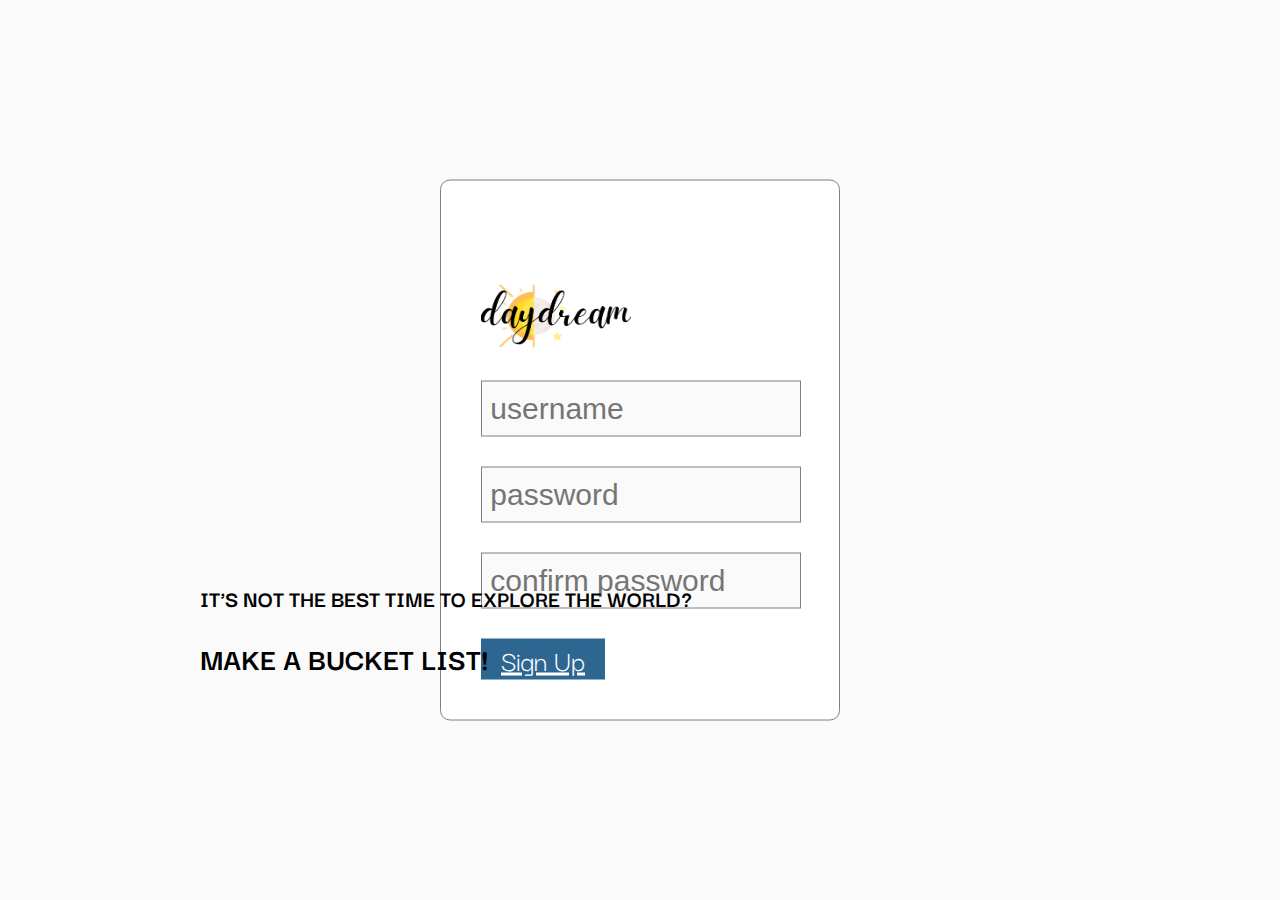
<file: signup.html>
<!DOCTYPE html>
<html lang="en">

<head>
    <meta charset="UTF-8">
    <meta http-equiv="X-UA-Compatible" content="IE=edge">
    <meta name="viewport" content="width=device-width, initial-scale=1.0">
    <!-- CSS only -->
    <link href="https://cdn.jsdelivr.net/npm/bootstrap@5.2.0-beta1/dist/css/bootstrap.min.css" rel="stylesheet"
        integrity="sha384-0evHe/X+R7YkIZDRvuzKMRqM+OrBnVFBL6DOitfPri4tjfHxaWutUpFmBp4vmVor" crossorigin="anonymous">

    <link href="styles/styles.css" rel="stylesheet" type="text/css">
    <link rel="preconnect" href="https://fonts.googleapis.com">
    <link rel="preconnect" href="https://fonts.gstatic.com" crossorigin>
    <link href="https://fonts.googleapis.com/css2?family=Darker+Grotesque:wght@300;400;500;600;700&display=swap"
        rel="stylesheet">
    <script src="/Scripts/script.js" defer></script>

    <title>Day Dream</title>
</head>

<body>


    <div class="box text-center">

        <img src="/assets/logo.png" alt="logo" style="width:150px ;height:150px">
        <form>
            <div class="signininput">
                <input type="text" name="username" id="username" placeholder=" username" required />
            </div>

            <div class="signininput">
                <input type="password" name="password" id="password" placeholder=" password" required />

            </div>
            <div class=" signininput">
                <input type="password" name="password" id="password" placeholder=" confirm password" required />

            </div>
            <a href="about.html" class="btn" type="submit">Sign Up</a>

        </form>
    </div>

    <div style="position:absolute ; bottom: 200px ; left:200px ">
        <h2 class="text-muted">IT'S NOT THE BEST TIME TO EXPLORE THE WORLD?</h2>
        <h1 class="text-muted">MAKE A BUCKET LIST!</h1>
    </div>



    <!-- JavaScript Bundle with Popper -->
    <script src="https://cdn.jsdelivr.net/npm/bootstrap@5.2.0-beta1/dist/js/bootstrap.bundle.min.js"
        integrity="sha384-pprn3073KE6tl6bjs2QrFaJGz5/SUsLqktiwsUTF55Jfv3qYSDhgCecCxMW52nD2"
        crossorigin="anonymous"></script>
</body>

</html>
</file>
<file: styles/styles.css>
html {
    height: 100%;
}

body {
    margin: 0;
    padding: 0;
    font-family: 'Darker Grotesque', sans-serif;
    background: #fafafa
}

.main-section {
    background-image: url('../assets/background.png');
    background-size: contain;
    background-repeat: no-repeat;
    height: 100vh;
    width: 100vw;
    position: relative;
    background-position: center;


}

.box {
    position: absolute;
    top: 50%;
    left: 50%;
    width: 400px;
    padding: 40px;
    transform: translate(-50%, -50%);
    background: white;
    box-sizing: border-box;
    border-radius: 10px;
    border: solid grey thin;


}

.container-lg {
    background: white;
    box-sizing: border-box;
    border-radius: 10px;
    border: solid grey thin;

}

.box .supportinput {
    width: 100%;
    margin-bottom: 30px;
    font-size: 25px;

    border: solid grey thin;
    background: #fafafa;
}

.box .signininput input {
    width: 100%;
    padding: 10px 0;
    font-size: 30px;
    margin-bottom: 30px;
    border: solid grey thin;
    background: #fafafa;
}

a {
    font-family: 'Darker Grotesque', sans-serif;
}

.btn {
    background-color: #2e6692;
    color: white;
    font-size: 30px;
    padding-inline: 20px;
}



.navbar {
    font-size: 30px;
}

.active {
    text-decoration: underline;
}



.step-row {
    width: 360px;
    height: 40px;
    margin: 0 auto;
    display: flex;
    align-items: center;
    box-shadow: 0 -1px 5px -1px #B1A296;
}

input {
    display: block;
    border: 0;
    width: 100%;

    padding: 10px 5px;
    margin: 5px 0;

    background-color: white;
}


.step-row {
    width: 360px;
    height: 40px;
    margin: 0 auto;
    display: flex;
    box-shadow: 0 -1px 5px -1px #B1A296;
}

.form-step {
    display: none;
}

.form-step-active {
    display: block;
}

/* Progressbar */
.progressbar {
    position: relative;
    display: flex;
    justify-content: space-between;
    counter-reset: step;
    margin: 2rem 0 4rem;
}

.progressbar::before,
.progress {
    content: "";
    position: absolute;
    top: 50%;
    transform: translateY(-50%);
    height: 4px;
    width: 100%;
    background-color: #7bb7e0;
    z-index: 0;
}

.progress {
    background-color: #14A76C;
    width: 0%;

}

.progress-step {
    width: 2.1875rem;
    height: 2.1875rem;
    background-color: #7bb7e0;
    border-radius: 50%;
    display: flex;
    justify-content: center;
    align-items: center;
    z-index: 2;
}

.progress-step::before {
    counter-increment: step;

}

.progress-step::after {

    position: absolute;
    top: calc(100% + 0.5rem);
    font-size: 0.85rem;
    color: #25274d;
}

.progress-step-active {
    background-color: #14A76C;
}

p {
    font-family: 'Darker Grotesque', sans-serif;
    font-size: 25px;
    text-align: justify;

}

h6 {
    font-size: 40px;
    font-family: 'Darker Grotesque', sans-serif;
}


/*code is taken from: https://mdbootstrap.com/docs/b4/jquery/javascript/google-maps/ */

.map-container {
    overflow: hidden;
    padding-bottom: 56.25%;
    position: relative;
    height: 0;
}

.map-container iframe {
    left: 0;
    top: 0;
    height: 100%;
    width: 100%;
    position: absolute;
}
</file>
